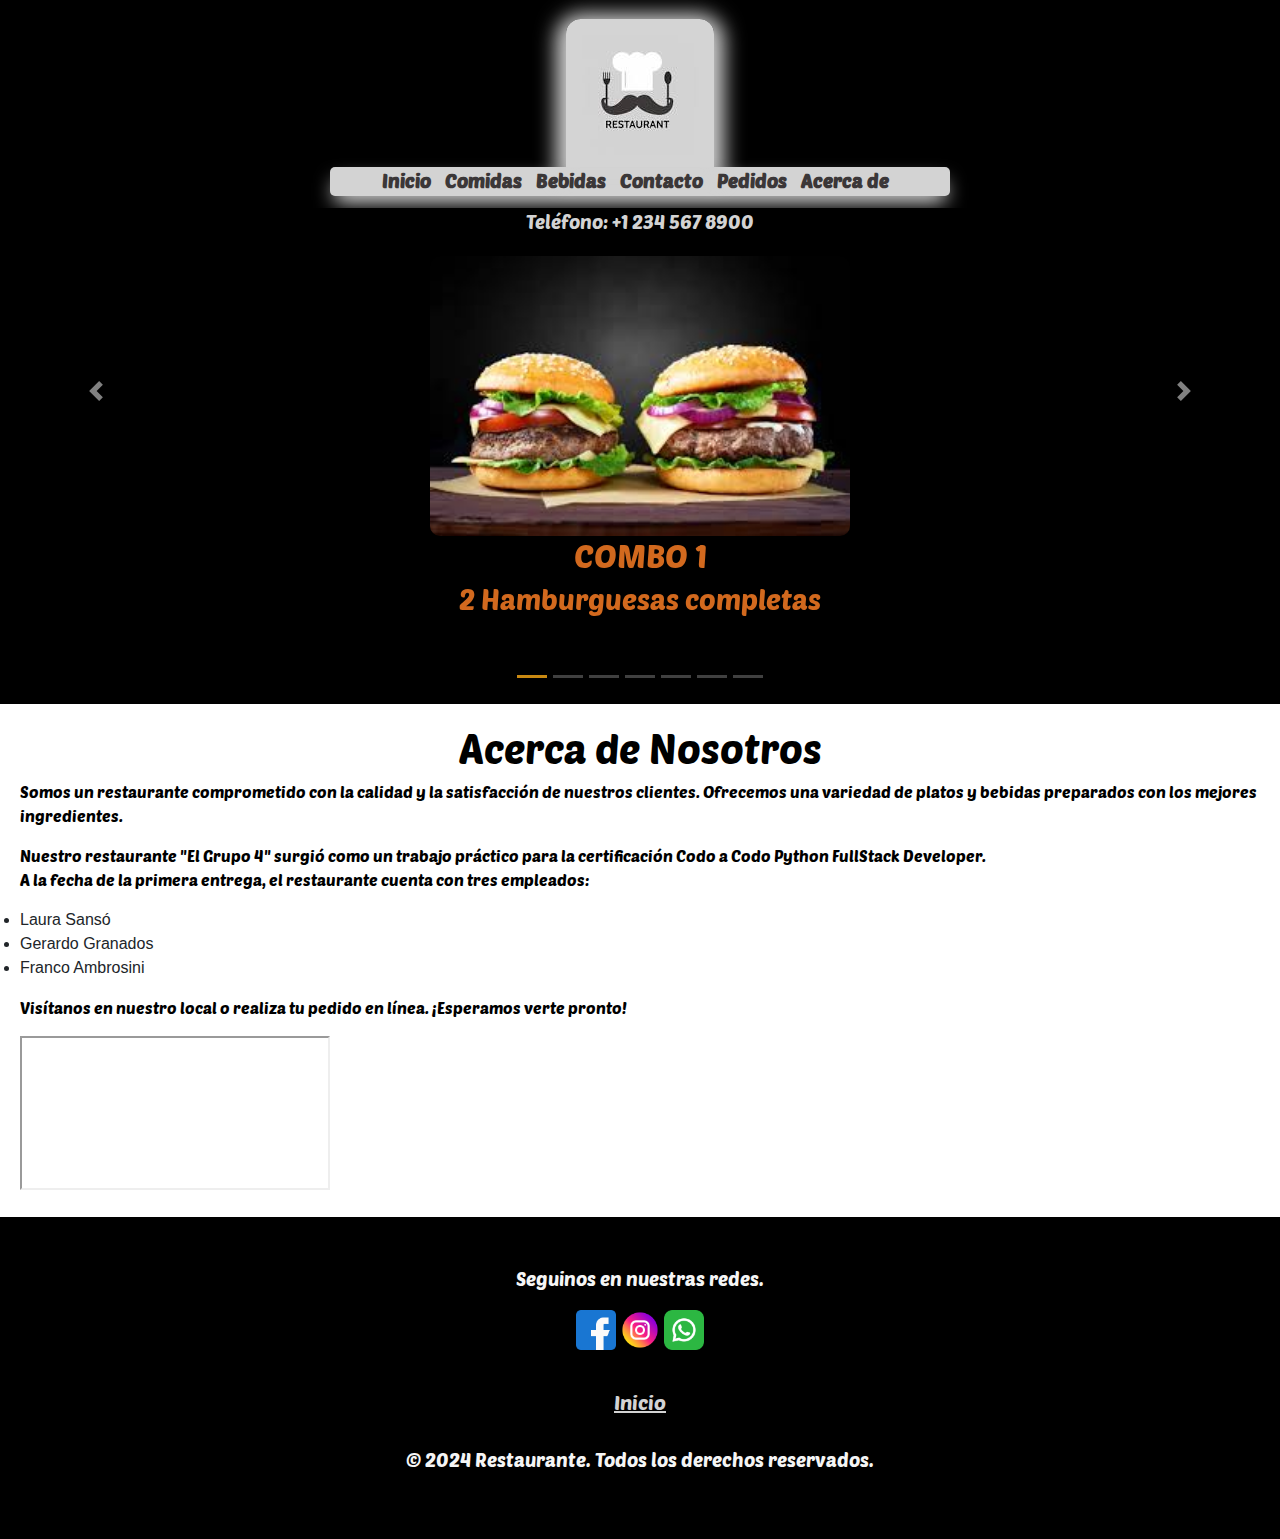
<file: index.html>
<!DOCTYPE html>
<html lang="es">

<head>
    <meta charset="UTF-8">
    <meta name="viewport" content="width=device-width, initial-scale=1.0">
    <link rel="stylesheet" href="./css/estilos.css">
    <link rel="stylesheet" href="https://stackpath.bootstrapcdn.com/bootstrap/4.5.2/css/bootstrap.min.css">
    <link rel="icon" href="./imagenes/favicon.png">
    <title>Restaurante</title>
    <link rel="stylesheet" href="https://fonts.googleapis.com/css2?family=Poetsen+One&display=swap">
</head>

<body>
    <! -- <header style="display: flex; justify-content: space-between;">
        <header>
            <br>
            <br>
        </header>

        <div id="carouselExampleIndicators" class="carousel slide" data-ride="carousel">
            <!-- Indicadores -->
            <ol class="carousel-indicators">
                <li data-target="#carouselExampleIndicators" data-slide-to="0" class="active"></li>
                <li data-target="#carouselExampleIndicators" data-slide-to="1"></li>
                <li data-target="#carouselExampleIndicators" data-slide-to="2"></li>
                <li data-target="#carouselExampleIndicators" data-slide-to="3"></li>
                <li data-target="#carouselExampleIndicators" data-slide-to="4"></li>
                <li data-target="#carouselExampleIndicators" data-slide-to="5"></li>
                <li data-target="#carouselExampleIndicators" data-slide-to="6"></li>
                <!-- Añade más indicadores si tienes más imágenes -->
            </ol>

            <!-- Contenedor de imágenes -->
            <div class="carousel-inner">




                <div class="carousel-item active">
                    <img src="./imagenes/combo2Hamb.jpg" alt="Combo hamburguesas x2">
                    <h2>COMBO 1</h2>
                    <h3>2 Hamburguesas completas</h3>
                </div>
                <div class="carousel-item">
                    <img src="./imagenes/combo2HambCerveza.jpg" alt="Combo hamburguesas x2 con cerveza">
                    <h2>COMBO 2</h2>
                    <h3>2 Hamburguesas completas con 2 latas de cerveza</h3>
                </div>
                <div class="carousel-item">
                    <img src="./imagenes/comboHambCerveza.jpg" alt="Combo hamburguesa con cerveza">
                    <h2>COMBO 3</h2>
                    <h3>Hamburguesa completa con lata de cerveza</h3>
                </div>
                <div class="carousel-item">
                    <img src="./imagenes/comboHambCoca.jpg" alt="Combo hamburguesa con gaseosa">
                    <h2>COMBO 4</h2>
                    <h3>Hamburguesa completa con gaseosa de 500cc</h3>
                </div>
                <div class="carousel-item">
                    <img src="./imagenes/comboPizzaCocaGrande.jpg" alt="Combo pizza con gaseosa grande">
                    <h2>COMBO 5</h2>
                    <h3>3 Pizzas con gaseosa de 1.500cc</h3>
                </div>
                <div class="carousel-item">
                    <img src="./imagenes/comboPizzaGaseosa.jpg" alt="Combo pizza con gaseosa chica">
                    <h2>COMBO 6</h2>
                    <h3>Pizza con gaseosa de 1.500cc</h3>
                </div>
                <div class="carousel-item">
                    <img src="./imagenes/comboPizzaLata.jpg" alt="Combo pizza con cerveza">
                    <h2>COMBO 7</h2>
                    <h3>Pizza con lata de cerveza</h3>
                </div>
                <!-- Añade más elementos de carrusel aquí si tienes más imágenes -->

            </div>
            <!-- Controles -->
            <a class="carousel-control-prev" href="#carouselExampleIndicators" role="button" data-slide="prev">
                <span class="carousel-control-prev-icon" aria-hidden="true"></span>
                <span class="sr-only">Anterior</span>
            </a>
            <a class="carousel-control-next" href="#carouselExampleIndicators" role="button" data-slide="next">
                <span class="carousel-control-next-icon" aria-hidden="true"></span>
                <span class="sr-only">Siguiente</span>
            </a>
            <br>
            <br>
        </div>
        <section id="Nosotros">
            <h1>Acerca de Nosotros </h1>
            <p>Somos un restaurante comprometido con la calidad y la satisfacción de nuestros clientes. Ofrecemos una
                variedad de platos y bebidas preparados con los mejores ingredientes.</p>
            <p>Nuestro restaurante "El Grupo 4" surgió como un trabajo práctico para la certificación Codo a Codo Python
                FullStack Developer.
                <br>A la fecha de la primera entrega, el restaurante cuenta con tres empleados:

                <li>Laura Sansó</li>
                <li>Gerardo Granados</li>
                <li>Franco Ambrosini</li>

            </p>
            <p>Visítanos en nuestro local o realiza tu pedido en línea. ¡Esperamos verte pronto!</p>

            <iframe
                src="https://www.google.com/maps/embed?pb=!1m18!1m12!1m3!1d419570.5793678844!2d-58.495246570913416!3d-34.75823392052109!2m3!1f0!2f0!3f0!3m2!1i1024!2i768!4f13.1!3m3!1m2!1s0x4aa9f0a6da5edb%3A0x11bead4e234e558b!2sObelisco!5e0!3m2!1ses!2sar!4v1713925122359!5m2!1ses!2sar"
                width=25% height=25% style="border-image-width: 5%;" allowfullscreen="" loading="lazy"
                referrerpolicy="no-referrer-when-downgrade"></iframe>
        </section>
        <footer>
        </footer>

        <script src="./js/scripts.js"></script>
        <!-- Inclusión de jQuery, Popper.js y Bootstrap JS -->
        <script src="https://code.jquery.com/jquery-3.3.1.slim.min.js"
            integrity="sha384-q8i/X+965DzO0rT7abK41JStQIAqVgRVzpbzo5smXKp4YfRvH+8abtTE1Pi6jizo"
            crossorigin="anonymous"></script>
        <script src="https://cdnjs.cloudflare.com/ajax/libs/popper.js/1.14.7/umd/popper.min.js"
            integrity="sha384-UO2eT0CpHqdSJQ6hJty5KVphtPhzWj9WO1clHTMGa3JDZwrnQq4sF86dIHNDz0W1"
            crossorigin="anonymous"></script>
        <script src="https://stackpath.bootstrapcdn.com/bootstrap/4.3.1/js/bootstrap.min.js"
            integrity="sha384-JjSmVgyd0p3pXB1rRibZUAYoIIy6OrQ6VrjIEaFf/nJGzIxFDsf4x0xIM+B07jRM"
            crossorigin="anonymous"></script>

</body>

</html>
</file>
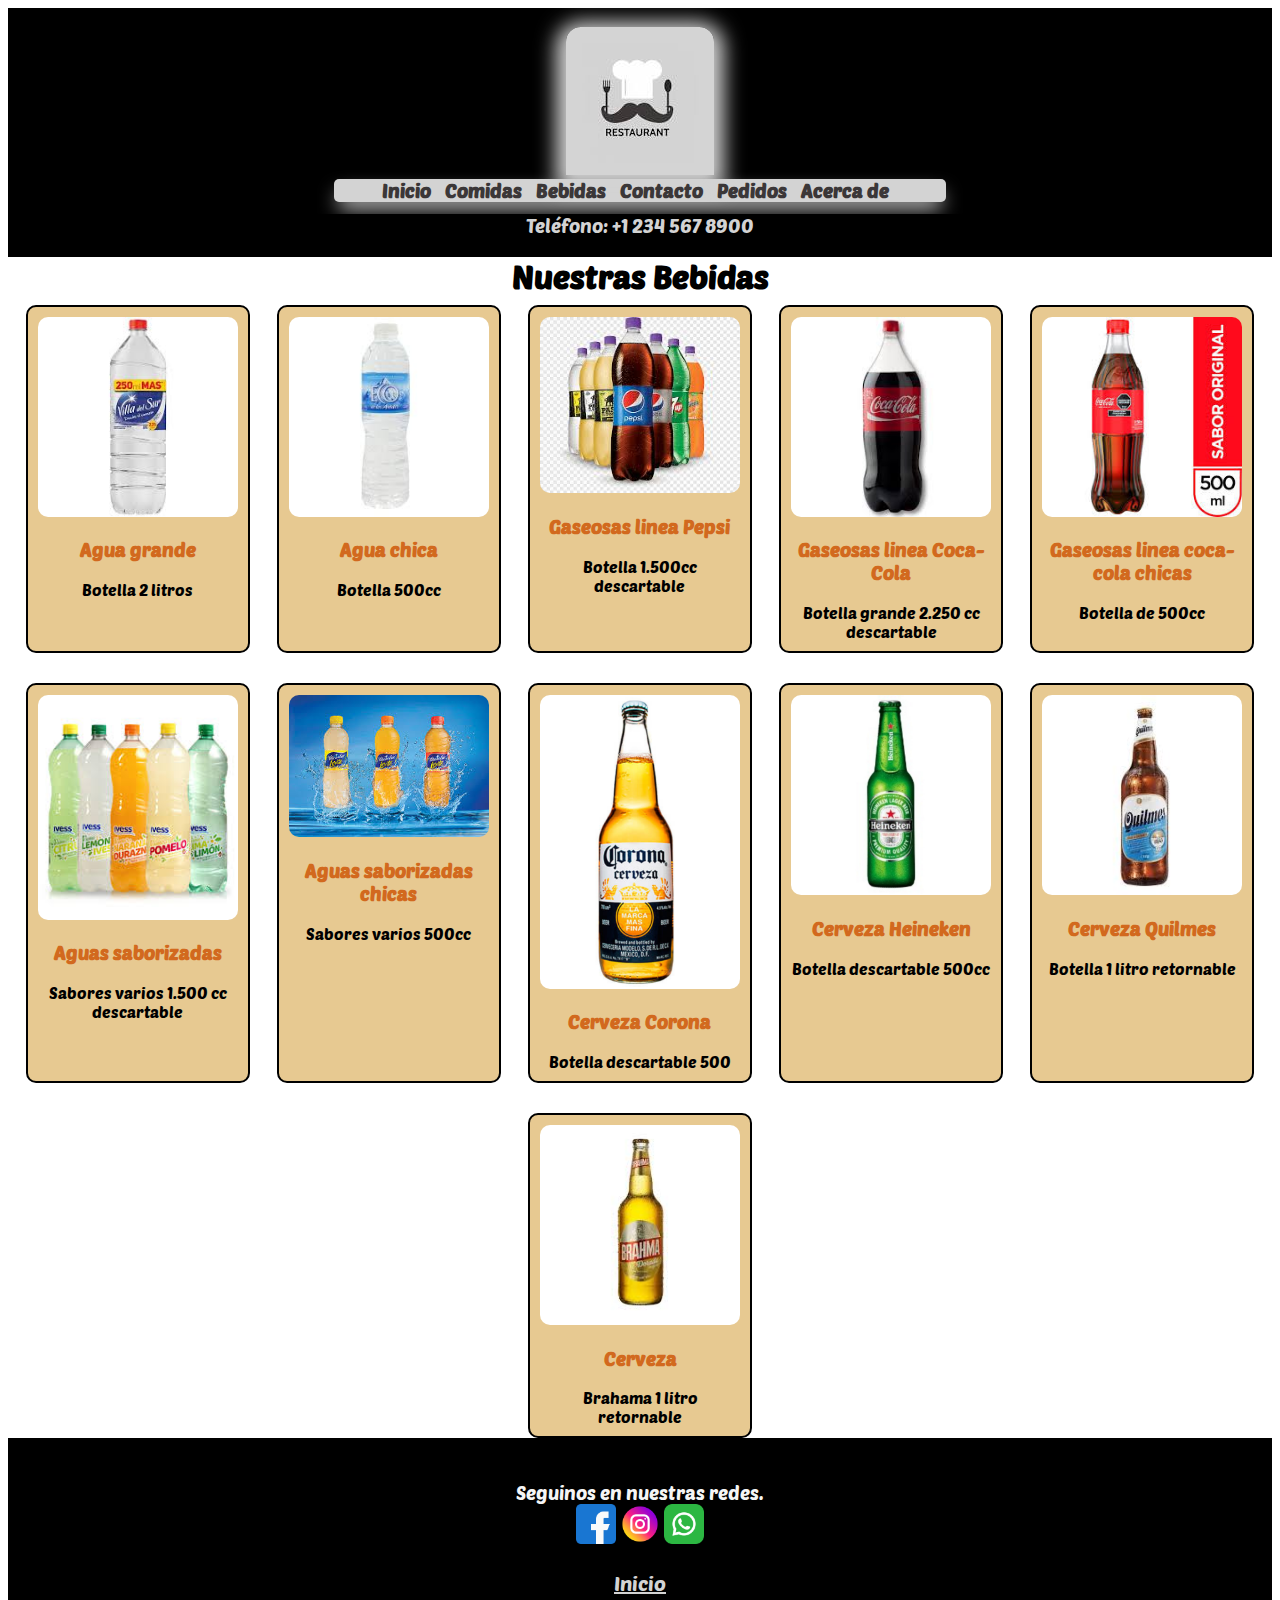
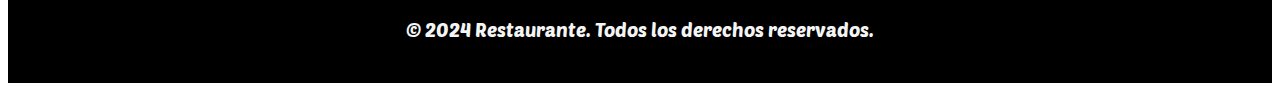
<file: bebidas.html>
<!DOCTYPE html>
<html lang="es">

<head>
    <meta charset="UTF-8">
    <meta name="viewport" content="width=device-width, initial-scale=1.0">
    <link rel="stylesheet" href="./css/estilos.css">
    <title>Bebidas</title>
    <link rel="stylesheet" href="https://fonts.googleapis.com/css2?family=Poetsen+One&display=swap">
</head>

<body>
    <header>
        <br>
        <br>
    </header>

    <h1>Nuestras Bebidas</h1>


    <div class="imagenes">

        <div class="imagen"> <img class="imagencard" src="./imagenes/aguaGrande.jpg" alt="Agua Grande">
            <h3>Agua grande</h3>
            <p>Botella 2 litros</p>
        </div>
        <div class="imagen"> <img class="imagencard" src="./imagenes/aguaMedio.jpg" alt="Agua de medio">
            <h3>Agua chica</h3>
            <p>Botella 500cc</p>
        </div>
        <div class="imagen"> <img class="imagencard" src="./imagenes/LineaPepsi.jpg" alt="Gaseosas pepsi grande">
            <h3>Gaseosas linea Pepsi</h3>
            <p>Botella 1.500cc descartable</p>
        </div>
        <div class="imagen"> <img class="imagencard" src="./imagenes/CocaGrande.jpg" alt="Gaseosa coca grande">
            <h3>Gaseosas linea Coca-Cola</h3>
            <p>Botella grande 2.250 cc descartable</p>
        </div>
        <div class="imagen"> <img class="imagencard" src="./imagenes/cocaMedio.jpg" alt="Gaseosa coca chica">
            <h3>Gaseosas linea coca-cola chicas</h3>
            <p>Botella de 500cc</p>
        </div>
        <div class="imagen"> <img class="imagencard" src="./imagenes/saborizadaGrande.jpg" alt="Aguas saborizadas grande">
            <h3>Aguas saborizadas</h3>
            <p>Sabores varios 1.500 cc descartable </p>
        </div>
        <div class="imagen"> <img class="imagencard" src="./imagenes/saborizadaMedio.jpg" alt="Aguas saborizas de medio">
            <h3>Aguas saborizadas chicas</h3>
            <p>Sabores varios 500cc</p>
        </div>
        <div class="imagen"><img class="imagencard" src="./imagenes/corona.png" alt="Corona">
            <h3>Cerveza Corona</h3>
            <p>Botella descartable 500</p>
        </div>
        <div class="imagen"> <img class="imagencard" src="./imagenes/heineken.jpg" alt="Heineken">
            <h3>Cerveza Heineken</h3>
            <p>Botella descartable 500cc</p>
        </div>
        <div class="imagen"><img class="imagencard" src="./imagenes/quilmes.jpg" alt="Quilmes">
            <h3>Cerveza Quilmes</h3>
            <p>Botella 1 litro retornable</p>
        </div>
        <div class="imagen"> <img class="imagencard" src="./imagenes/brahma.jpg" alt="Cerveza Brahama">
            <h3>Cerveza</h3>
            <p>Brahama 1 litro retornable</p>
        </div>
        
        
    </div>
    <footer>

    </footer>
    <script src="./js/scripts.js"></script>
</body>

</html>
</file>
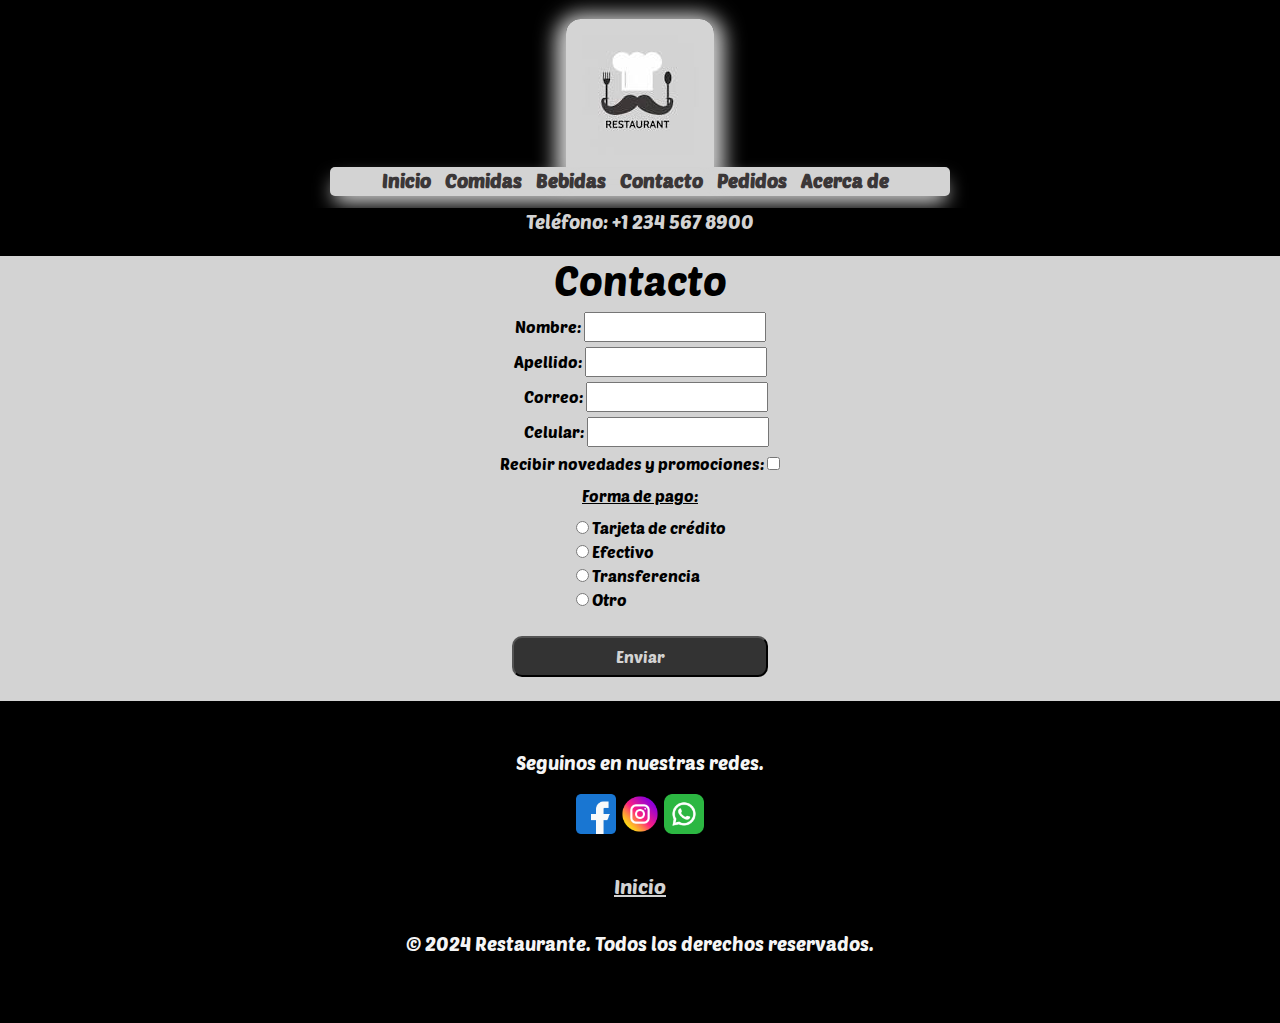
<file: contacto.html>
<!DOCTYPE html>
<html lang="es">

<head>
    <meta charset="UTF-8">
    <meta name="viewport" content="width=device-width, initial-scale=1.0">
    <link rel="stylesheet" href="./css/estilos.css">
    <link rel="stylesheet" href="https://stackpath.bootstrapcdn.com/bootstrap/4.5.2/css/bootstrap.min.css">
    <link rel="icon" href="./imagenes/favicon.png">
    <title>Contacto</title>
    <link rel="stylesheet" href="https://fonts.googleapis.com/css2?family=Poetsen+One&display=swap">
</head>

<body>
    <header>
        <br>
        <br>
    </header>
    </header>

    <div id="contacto">
        <h1 id="labCont">Contacto</h1>
        <form id="cont" name="formularioContacto" onsubmit="return validarFormulario()">
            <label for="nombre">Nombre:</label>
            <input type="text" id="nombre" name="nombre" required><br>
            <label for="apellido">Apellido:</label>
            <input type="text" id="apellido" name="apellido" required><br>
            <label for="correo">⠀Correo:</label>
            <input type="email" id="correo" name="correo" required><br>
            <label for="celular">⠀Celular:</label>
            <input type="text" id="celular" name="celular" required><br>
            <label for="medio_contacto">Recibir novedades y promociones:</label>
            <input type="checkbox" id="medio_contacto" name="medio_contacto"><br>
            <label id="forpag" for="forma_pago">Forma de pago:</label> <br>
            <div id="radios">
                <input type="radio" id="tarjeta" name="forma_pago" value="tarjeta" required> Tarjeta de crédito<br>
                <input type="radio" id="efectivo" name="forma_pago" value="efectivo" required> Efectivo<br>
                <input type="radio" id="transferencia" name="forma_pago" value="transferencia" required>
                Transferencia<br>
                <input type="radio" id="otro" name="forma_pago" value="otro" required> Otro<br>
            </div><br>
            <input id="btnEnviar" type="submit" value="Enviar">
        </form><br>
    </div>

    <footer>
    </footer>

    <script src="./js/validaciones.js"></script>
    <script src="./js/scripts.js"></script>

</body>

</html>
</file>
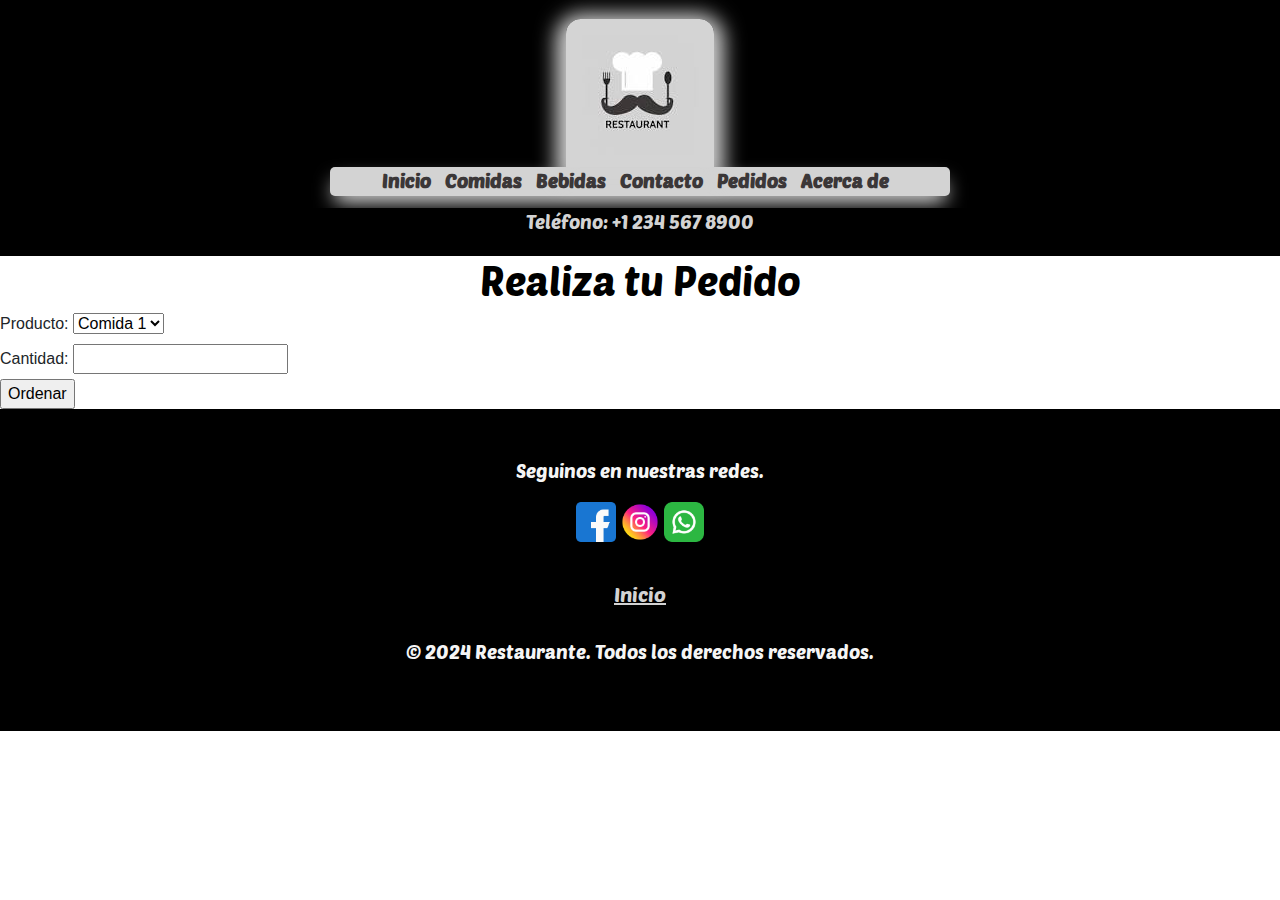
<file: pedidos.html>
<!DOCTYPE html>
<html lang="es">
<head>
    <meta charset="UTF-8">
    <meta name="viewport" content="width=device-width, initial-scale=1.0">
    <link rel="stylesheet" href="./css/estilos.css">
    <link rel="stylesheet" href="https://stackpath.bootstrapcdn.com/bootstrap/4.5.2/css/bootstrap.min.css">
    <link rel="icon" href="./imagenes/favicon.png">
    <title>Pedidos</title>
    <link rel="stylesheet" href="https://fonts.googleapis.com/css2?family=Poetsen+One&display=swap">
</head>
<body>
    <header>
        <br>
        <br>
    </header>
    
    <h1>Realiza tu Pedido</h1>
    <form name="formularioPedidos">
        <label for="producto">Producto:</label>
        <select id="producto" name="producto">
            <!-- Opciones de productos para seleccionar -->
            <option value="comida1">Comida 1</option>
            <option value="bebida1">Bebida 1</option>
        </select><br>
        <label for="cantidad">Cantidad:</label>
        <input type="number" id="cantidad" name="cantidad" required><br>
        <input type="submit" value="Ordenar">
    </form>

    <footer>
    </footer>
    <script src="./js/scripts.js"></script>
</body>
</html>
</file>
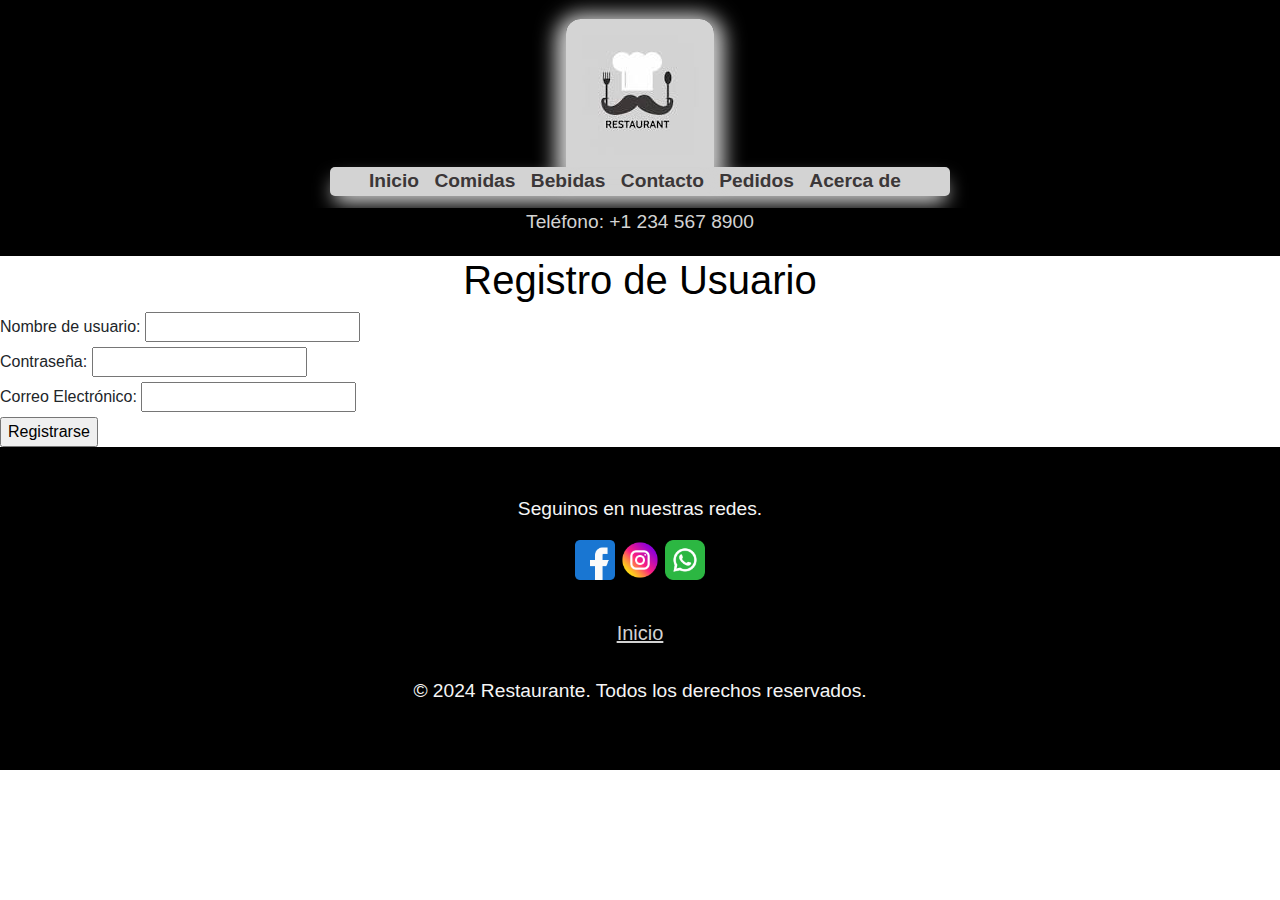
<file: registro.html>
<!DOCTYPE html>
<html lang="es">
<head>
    <meta charset="UTF-8">
    <meta name="viewport" content="width=device-width, initial-scale=1.0">
    <link rel="stylesheet" href="./css/estilos.css">
    <link rel="stylesheet" href="https://stackpath.bootstrapcdn.com/bootstrap/4.5.2/css/bootstrap.min.css">
    <link rel="icon" href="./imagenes/favicon.png">
    <title>Registro</title>
</head>
<body>
    <header>
        <br>
        <br>
    </header>
    
    <h1>Registro de Usuario</h1>
    <form name="formularioRegistro">
        <label for="username">Nombre de usuario:</label>
        <input type="text" id="username" name="username" required><br>
        <label for="password">Contraseña:</label>
        <input type="password" id="password" name="password" required><br>
        <label for="email">Correo Electrónico:</label>
        <input type="email" id="email" name="email" required><br>
        <input type="submit" value="Registrarse">
    </form>

    <footer>
    </footer>
    <script src="./js/scripts.js"></script>
</body>
</html>
</file>
<file: css/estilos.css>
body div , p , h1 , h2   {
    font-family: "Poetsen One", sans-serif;
    margin: 0;
    padding: 0;
    color: black;
    
}
h1 {
    text-align: center;
}
.carousel-inner h1 , h2 , h3  {
    color: chocolate;
}

header,
footer {
    font-family: "Poetsen One", sans-serif;
    padding: 1em;
    color: whitesmoke;
    background-color: black;
    clear: left;
    text-align: center;
    font-size: larger;
}
footer p {
    color: whitesmoke
}

#logorest {
    border-top-left-radius: 10%;
    border-top-right-radius: 10%;
    box-shadow: 0px 5px 20px 10px #d3d3d3;
}
#nosotros ul {
    font-family: "Poetsen One";

}
nav a {
    display:inline-flex;
    color: rgb(59,55,56);
    font-weight: bold;
    text-decoration: none;
}

nav a:hover {
    color: rgb(201, 137, 18);
    text-decoration: none;
}

nav ul {
    text-align: center;
    padding: 0;
    background-color: #d3d3d3;
    border-radius: 5px;
    width: 50%;
    margin: auto;
    box-shadow: 0px 10px 20px -5px white;
}

nav ul li {
    display:inline-flex;
    margin-right: 10px;
}

#tel {
    color: #d3d3d3;
    margin-top: 1%;
    background-color: black;
}

.carousel-inner img {
    /*width: 50%;
    height: auto;*/
    border-radius: 10px;
    /*max-height: 300px;*/
    height: 70%;
    width: auto;
    max-width:max-content;
}

.carousel-item {
    width: 100%;
    /* Ajusta este valor según la anchura deseada, 100% asegura que la imagen cubra el ancho del contenedor */
    height: 400px;
    /* Ajusta este valor para mantener la proporción de aspecto */
    /*max-width: 200px;  Máxima anchura */
    /*max-height: 1000px;  Máxima altura */
    object-fit:none;
    /* Asegura que la imagen cubra el área sin distorsionarse, recortando el exceso si es necesario */
}

.carousel-inner {
    display: flex;
    background-color: black;
    color: rgb(201, 137, 18);
    flex-wrap: wrap;
    padding: 0 4px;
    text-align: center;
}

.carousel-control-prev {
    height: 60%;
}

.carousel-control-next {
    height: 60%;
}

.carousel .carousel-indicators li {  background-color: gray; }
.carousel .carousel-indicators li.active { background-color:rgb(201, 137, 18); }


#carouselExampleIndicators {
    background-color: black;
}



.imagenes {
    display: flex;
    flex-direction: row;
    flex-wrap: wrap;
    padding: 0 4px;
    justify-content: space-around;
    row-gap: 20px;
    align-content: space-around;
    text-align: center;
    
}

.imagen {
    width: 200px;
    height: auto;
    padding: 10px;
    border: 2px solid black;
    border-radius: 10px;
    margin-top: 10px;
    object-fit:contain;
    background-color: rgb(231, 201, 145) ;
    
}
.imagen:hover {
    width: 280px;
    
}
.imagencard {
    width: 100%;
    border-radius: 10px;
}

@media (max-width: 800px) {
    .imagen {
        flex: 100%;
        max-width: 40%;
    }
    nav ul {
        text-align: center;
        padding: 0;
        background-color: #d3d3d3;
        border-radius: 5px;
        width: 100%;
        margin: auto;
        box-shadow: 0px 10px 20px -5px white;
    }
}

@media (max-width: 600px) {
    .imagen {
        flex: 100%;
        max-width: 50%;
    }
    nav ul {
        text-align: center;
        padding: 0;
        background-color: #d3d3d3;
        border-radius: 5px;
        width: 100%;
        margin: auto;
        box-shadow: 0px 10px 20px -5px white;
    }
}

#Nosotros{
    margin: 20px;
    padding: 20;
}

@media only screen and (max-width: 1024px) {

    /* Estilos para tablets */
    header,
    footer {
        flex-direction: column;
        text-align: center;
    }

    header img {
        margin-bottom: 20px;
    }
}

@media only screen and (max-width: 768px) {

    /* Estilos para móviles */
    .menu-container {
        grid-template-columns: 1fr;
    }
}

#contacto {
    background-color: #d3d3d3;
}

#labCont {
    text-align: center;
}

#cont {
    text-align: center;
}

#radios {
    margin-left: 45%;
    text-align: left;
}

#forpag {
    text-decoration: underline;
}

#btnEnviar {
    background-color: #333;
    color: #d3d3d3;
    padding: 0.5%;
    width: 20%;
    border-radius: 10px;
}

#home {
    color: #d3d3d3;
    font-size: 20px;
    text-decoration: underline;
}
</file>
